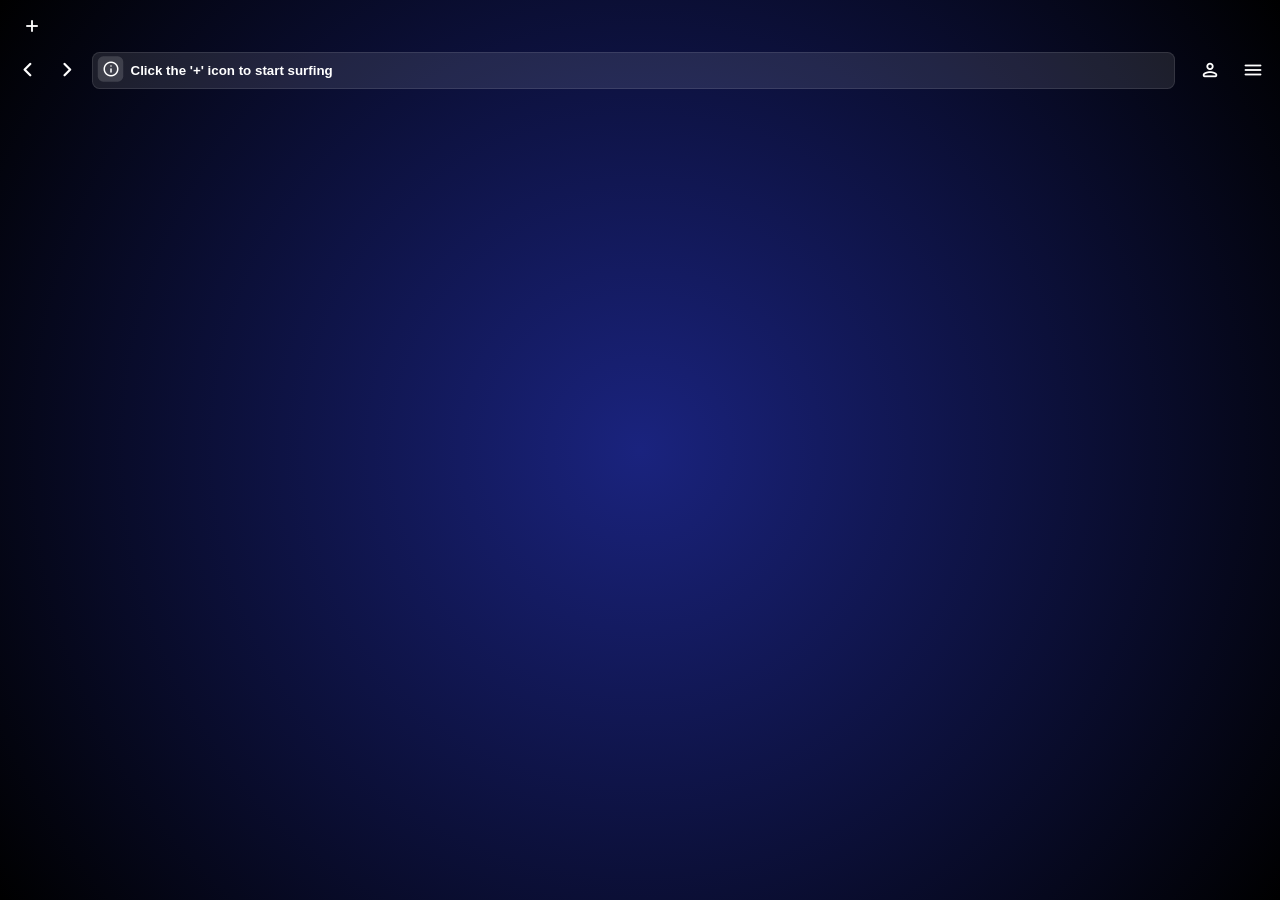
<file: index.html>
<!DOCTYPE html>
<html lang="en">
<head>
<meta charset="UTF-8">
<meta name="viewport" content="width=device-width, initial-scale=1.0">
<title>Browser</title>
<link rel="stylesheet" href="https://fonts.googleapis.com/css2?family=Material+Symbols+Rounded:opsz,wght,FILL,GRAD@48,400,0,0" />
<style>
  body {
    margin: 0;
    padding: 0;
    font-family: Arial, sans-serif;
    background: radial-gradient(circle, #1A237E, #000000);
    color: #ffffff;
    overflow: hidden;
  }

::-webkit-scrollbar {
  --scroll: rgb(255 255 255 / 80%);
  --scrollbar-top-btn: url("data:image/svg+xml,%3Csvg xmlns='http://www.w3.org/2000/svg' width='24' height='24' viewBox='0 0 24 24' fill='none'%3E%3Cpath d='M6.102 16.981c-1.074 0-1.648-1.265-.941-2.073l5.522-6.311a1.75 1.75 0 0 1 2.634 0l5.522 6.311c.707.808.133 2.073-.941 2.073H6.102z' fill='rgb(0 0 0 / 50%)'/%3E%3C/svg%3E");
  --scrollbar-right-btn: url("data:image/svg+xml,%3Csvg xmlns='http://www.w3.org/2000/svg' width='24' height='24' viewBox='0 0 24 24' fill='none'%3E%3Cpath d='M9 17.898c0 1.074 1.265 1.648 2.073.941l6.311-5.522a1.75 1.75 0 0 0 0-2.634l-6.311-5.522C10.265 4.454 9 5.028 9 6.102v11.796z' fill='rgb(0 0 0 / 50%)'/%3E%3C/svg%3E");
  --scrollbar-bottom-btn: url("data:image/svg+xml,%3Csvg xmlns='http://www.w3.org/2000/svg' width='24' height='24' viewBox='0 0 24 24' fill='none'%3E%3Cpath d='M6.102 8c-1.074 0-1.648 1.265-.941 2.073l5.522 6.311a1.75 1.75 0 0 0 2.634 0l5.522-6.311c.707-.808.133-2.073-.941-2.073H6.102z' fill='rgb(0 0 0 / 50%)'/%3E%3C/svg%3E");
  --scrollbar-left-btn: url("data:image/svg+xml,%3Csvg xmlns='http://www.w3.org/2000/svg' width='24' height='24' viewBox='0 0 24 24' fill='none'%3E%3Cpath d='M15 17.898c0 1.074-1.265 1.648-2.073.941l-6.311-5.522a1.75 1.75 0 0 1 0-2.634l6.311-5.522c.808-.707 2.073-.133 2.073.941v11.796z' fill='rgb(0 0 0 / 50%)'/%3E%3C/svg%3E");
  width: 14px;
  height: 14px;
  border-radius: 7px;
  transition: all 0.3s;
}
::-webkit-scrollbar:vertical:hover {
  background: var(--scrollbar-bottom-btn) 0% calc(100% - 3px) / contain
      no-repeat,
    var(--scrollbar-top-btn) 0% calc(0% + 3px) / contain no-repeat,
    var(--scroll);
}
::-webkit-scrollbar:horizontal:hover {
  background: var(--scrollbar-right-btn) calc(100% - 3px) 0% / contain no-repeat,
    var(--scrollbar-left-btn) calc(0% + 3px) 0% / contain no-repeat,
    var(--scroll);
}
::-webkit-scrollbar-thumb {
  display: none;
  background: rgba(0, 0, 0, 0.5);
  background-clip: padding-box;
  border: 6px solid transparent;
  border-radius: 14px;
  transition: all 0.3s;
}
::-webkit-scrollbar-thumb:hover {
  border: 4px solid transparent;
}
::-webkit-scrollbar-button:single-button {
  height: 14px;
}
:hover::-webkit-scrollbar-thumb {
  display: block;
}
::-webkit-scrollbar,
::-webkit-scrollbar {
  --scroll: rgb(44 44 44 / 25%);
  --scrollbar-top-btn: url("data:image/svg+xml,%3Csvg xmlns='http://www.w3.org/2000/svg' width='24' height='24' viewBox='0 0 24 24' fill='none'%3E%3Cpath d='M6.102 16.981c-1.074 0-1.648-1.265-.941-2.073l5.522-6.311a1.75 1.75 0 0 1 2.634 0l5.522 6.311c.707.808.133 2.073-.941 2.073H6.102z' fill='rgb(255 255 255 / 50%)'/%3E%3C/svg%3E");
  --scrollbar-right-btn: url("data:image/svg+xml,%3Csvg xmlns='http://www.w3.org/2000/svg' width='24' height='24' viewBox='0 0 24 24' fill='none'%3E%3Cpath d='M9 17.898c0 1.074 1.265 1.648 2.073.941l6.311-5.522a1.75 1.75 0 0 0 0-2.634l-6.311-5.522C10.265 4.454 9 5.028 9 6.102v11.796z' fill='rgb(255 255 255 / 50%)'/%3E%3C/svg%3E");
  --scrollbar-bottom-btn: url("data:image/svg+xml,%3Csvg xmlns='http://www.w3.org/2000/svg' width='24' height='24' viewBox='0 0 24 24' fill='none'%3E%3Cpath d='M6.102 8c-1.074 0-1.648 1.265-.941 2.073l5.522 6.311a1.75 1.75 0 0 0 2.634 0l5.522-6.311c.707-.808.133-2.073-.941-2.073H6.102z' fill='rgb(255 255 255 / 50%)'/%3E%3C/svg%3E");
  --scrollbar-left-btn: url("data:image/svg+xml,%3Csvg xmlns='http://www.w3.org/2000/svg' width='24' height='24' viewBox='0 0 24 24' fill='none'%3E%3Cpath d='M15 17.898c0 1.074-1.265 1.648-2.073.941l-6.311-5.522a1.75 1.75 0 0 1 0-2.634l6.311-5.522c.808-.707 2.073-.133 2.073.941v11.796z' fill='rgb(255 255 255 / 50%)'/%3E%3C/svg%3E");
}
::-webkit-scrollbar-thumb,
::-webkit-scrollbar-thumb {
  background: rgba(255, 255, 255, 0.5);
  background-clip: padding-box;
}

  .browser {
    width: 100%;
    height: 100vh;
    display: flex;
    flex-direction: column;
    overflow: hidden;
  }
  #toolbar {
    display: flex;
    justify-content: space-between;
    align-items: center;
    padding: 8px;
    padding-top: 4px;
    padding-left: 0;
  }
  #tabs {
    display: flex;
    gap: 5px;
    align-items: center;
    padding: 8px;
    padding-right: 18.25rem;
    padding-bottom: 4px;
    overflow: hidden;
    overflow-x: scroll;
  }

  #tabs::-webkit-scrollbar{display: none;}
  .tabs_list{gap: 5px; display: flex; align-items: center;}
  #tabs button{height: 35px;}
  #tabs button.tab{height: 35px; width: fit-content; gap: 7.5px; }

  #tabs img {width: 20px;}

  #url-input {
    flex: 1;
    padding: 10px;
    border: 1px solid rgba(255, 255, 255, 0.1);
    background-color: rgba(255, 255, 255, 0.1);
    border-radius: 7.5px;
    margin-right: 8px;
    pointer-events: none;
    color: #ffffff;
    padding-left: 37.5px;
    transition: all 0.3s;
    font-weight: 600;
  }
  #url-input::-webkit-search-cancel-button{
    -webkit-appearance: none;
    height: 20px;
    width: 20px;
    margin-left: .4em;
    background-image: url("data:image/svg+xml;utf8,<svg xmlns='http://www.w3.org/2000/svg' viewBox='0 0 24 24' fill='%23777'><path d='M19 6.41L17.59 5 12 10.59 6.41 5 5 6.41 10.59 12 5 17.59 6.41 19 12 13.41 17.59 19 19 17.59 13.41 12z'/></svg>");
    -webkit-filter: drop-shadow(0px 0px 0px black);
    filter: drop-shadow(0px 0px 0px black);
    transition: all 0.3s;
    margin-right: -2.5px;
    scale: 0.85;
  }
  .site_cont{    height: calc(100% - 30px);}
  #url-input::-webkit-search-cancel-button:hover{-webkit-filter: drop-shadow(0px 0px 5px black); -webkit-scale: 1.1;filter: drop-shadow(0px 0px 5px black); scale: 1.1;}
  #url-input::-webkit-search-cancel-button:active{-webkit-filter: drop-shadow(0px 0px 7.5px black); -webkit-scale: 1; filter: drop-shadow(0px 0px 7.5px black); scale: 1;}
  #url-input:focus-visible{outline: transparent; background-color: rgba(255, 255, 255, 0.15);}
  #url-input:hover{background-color: rgba(255, 255, 255, 0.15);}
  #url-input::placeholder{color: rgba(255, 255, 255, 0.6); font-weight: normal;}
  .button-container {
    display: flex;
    align-items: center;
    gap: 5px;
    margin-left: 8px;
  }
  .button {
    background-color: rgba(255, 255, 255, 0);
    color: white;
    border: 1px solid rgba(255, 255, 255, 0);
    border-radius: 4px;
    padding: 10px;
    cursor: pointer;
    transition: background-color 0.3s ease-in-out;
    display: flex;
    align-items: center;
  }
  .button:hover {background-color: rgba(255, 255, 255, 0.2);}
  .button:hover img{scale: 0.95;}
  .button:active img{scale: 1;}
  .button:active {background-color: rgba(255, 255, 255, 0.1); border: 1px solid rgba(255, 255, 255, 0.2);}
  .tab--selected{background-color: rgba(255, 255, 255, 0.1); border: 1px solid rgba(255, 255, 255, 0.2);}
  .button .material-symbols-rounded{
    font-size: 16px;
    scale: 1.5;
  }
  #nav-icon1{scale: 1.95;}
  #nav-icon2{scale: 1.95;}
  iframe {
    margin-left: auto;
    margin-right: auto;
    width: 99%;
    border: 1px solid rgba(255, 255, 255, 0.35);
    border-radius: 8.5px;
    height: calc(100% - 77.5px);
  }

  #searchBarIco{
    margin-right: -28px;
    transition: all 0.3s;
    transform: translateX(7.5px) translateY(-1px) scale(0.75);
    cursor: pointer;
    background-color: rgba(255, 255, 255, 0.15);
    padding: 5px;
    border-radius: 7.5px;
  }
  #searchBarIco:hover{transform: translateX(7.5px) translateY(-1px) scale(0.8);}
  #searchBarIco:active{transform: translateX(7.5px) translateY(-1px) scale(0.75);}

  #reload-button:active #reload-icon{animation: rotateReload 0.35s;}
  @keyframes rotateReload {
   0%{transform: rotate(360deg);}
   100%{transform: rotate(0deg);}
  }

  #previous-button:active #nav-icon1{animation: moveNav1 0.5s;}
  @keyframes moveNav1 {
   from{transform: translateX(-1.5px);}
   to{transform: translateX(0px);}
  }
  #next-button:active #nav-icon2{animation: moveNav2 0.5s;}
  @keyframes moveNav2 {
   from{transform: translateX(1.5px);}
   to{transform: translateX(0px);}
  }
  @media screen and (max-width: 650px) {
    
    #tabs button.tab p{display: none;}

    .AboutWindow{
                width: 95%;
                height: 65%;
            }

    #DeskBtns{display: none;}
    #url-input {    margin-left: 0px;}
    #searchBarIco{transform: translateX(10px) translateY(-1px) scale(0.75);}
    #searchBarIco:hover{transform: translateX(10px) translateY(-1px) scale(0.8);}
    #searchBarIco:active{transform: translateX(10px) translateY(-1px) scale(0.75);}
  }
  #back-forthBtn{display: flex; gap: 2.5px; transition: all 0.3s;}
  @media screen and (max-width: 400px) {
    .button-container {gap: 2.5px; margin-left: 0;}
  }
  @media screen and (max-width: 500px) {
      #back-forthBtn{display: none;}
  }
  #app{height: 100%;}

  .menuCard{
    position: absolute;
    background-color: #151427;
    padding: 10px;
      border-radius: 7px;
      right: -100%;
      top: 80px;
      overflow: hidden;
      list-style: none;
      border: 1px solid #f1f1f138;
      gap: 5px;
      width: 200px;
      z-index: 999;
      transition:  all 0.3s;
  }

  .menuCard li{
    transition: all 0.3s;
    padding: 7.5px 10px;
    display: flex;
    align-items: center;
    gap: 7.5px;
    border-radius: 6px;
    cursor: pointer;
    border: 1px solid transparent;
  }
  .menuCard span{font-size: 18px;}
  .menuCard li:hover{
    background-color: #ffffff12;
  }
  .menuCard li:active{
    border: 1px solid #f1f1f124;
  }

  .menuCard hr{width: 90%; opacity: 0.5;}

  .AboutWindow{
    position: absolute;
    top: 100px;
    width: 30rem;    right: -100%;
    background-color: #151427;
    display: grid;
      border-radius: 7px;
      z-index: 9999;
      overflow: hidden;
      transition: all 0.3s;
      border: 1px solid #f1f1f138;
  }

  .AboutWindow img{
    width: 85px;
    margin: 10px;
    margin-top: 15px;
    border-radius: 7px;
  }
  
  .AboutWindow CENTER{padding: 10px;}

  .AboutWindow h4{opacity: 0.5; margin-top: -15px; font-weight: normal;}

  .AboutWindow .topbar{
    width: 100%;
    padding: 5px 15px;
    display: flex;
    justify-content: space-between;
    align-items: center;
  }

  .AboutWindow .topbar .closeAbt{
    transition: all 0.3s;
    cursor: pointer;
    margin-right: 25px;
  }

  .AboutWindow .topbar .closeAbt:hover{scale: 1.1;}

  #yourHistory{   
    max-height: 25rem;
    overflow: hidden;
    overflow-y: scroll;
    margin: 10px 0px;
    }
  
  #yourHistory li{
    width: calc(100% - 50px);
    cursor: pointer;
    padding: 12.5px 17.5px;
    color: #ccc;
    border-radius: 5px;
    list-style-type:decimal-leading-zero;
  }

  #yourHistory li b{color: white;}

  #yourHistory li:nth-of-type(odd){
    background: #cccccc1a;
  }

  #yourHistory li input[type=checkbox]{
    accent-color:  var(--accent-color);  
    width: 20px;
    height: 20px;
  }
</style>
</head>
<body>
<div class="browser">
  <div  id="app">
    <div id="tabs" oncontextmenu="return false">
      <div id="allTabs" style="display: flex; gap: 5px;"></div>
      <button class="button newTabBtn" id="mynewTabBtn"><span class="material-symbols-rounded">add</span></button>
    </div>
    <script src="Sortable.js"></script>
    <script>
        var el = document.getElementById('allTabs');
        new Sortable(el, {animation: 150});
    </script>
    <div id="toolbar">
      <div id="back-forthBtn">
      <button class="button" style="margin-left: 7.5px;">
        <span class="material-symbols-rounded" style="scale: 1.8;">
          chevron_left
          </span>
      </button>
      <button class="button">
        <span class="material-symbols-rounded" style="scale: 1.8;">
          chevron_right
          </span>
      </button>
      </div>
      <span class="material-symbols-rounded" id="searchBarIco">info</span>
      <input type="search" id="url-input" placeholder="Search or enter URL with https://">
      <div class="button-container">
        <button class="button">
          <span class="material-symbols-rounded">person</span>
        </button>
        <button class="button" onclick="document.getElementById('mymenuCard').style.right = '10px'">
          <span class="material-symbols-rounded">
            menu
            </span>
        </button>
      </div>
    </div>

    <ul class="menuCard" id="mymenuCard" onmouseleave="setTimeout(() => {document.getElementById('mymenuCard').style.right = '-100%'}, 300);">
      <li onclick="document.getElementById('mymenuCard').style.right = '-100%', document.getElementById('mynewTabBtn').click()">
        <span class="material-symbols-rounded">add_circle</span>
        New tab</li>
      <li onclick="document.getElementById('mymenuCard').style.right = '-100%', document.getElementById('historyWindow').style.right = '10px'">
        <span class="material-symbols-rounded">history</span>
        History</li>
        <p style="
        font-size: 13px;
        color: #ccc;
        background: #ccc2;
        padding: 10px;
        border-radius: 5px;
        margin: 0;
        margin-top: 7.5px;
        "><b style="
        color: white;
    ">Note:</b> <i>"Refused to connect"</i> indicates the webpage provider has restricted preview.<a href="https://developer.mozilla.org/en-US/docs/Web/HTTP/Headers/Content-Security-Policy" target="_blank" style="
        color: #006aff;
    ">Learn more.</a></p>
    </ul>

    <div class="AboutWindow" id="historyWindow">
      <div class="topbar">
        <h3 style="display: flex; align-items: center; gap: 10px; margin: 7.5px 0px;"><span class="material-symbols-rounded">history</span> History</h3>
        <div class="closeAbt" onclick="document.getElementById('historyWindow').style.right = '-100%'; document.getElementById('mymenuCard').style.right = '10px' "><span class="material-symbols-rounded">chevron_left</span></div>
      </div>
      <ol id="yourHistory"></ol>
    </div>
    <div class="site_cont" id="site-container">
    </div>
  </div>
</div>

<script>          
const tabsContainer = document.getElementById('allTabs');
const siteContainer = document.getElementById('site-container');
const searchBarIco = document.getElementById('searchBarIco')
const visitedPages = [];
const iframes = [];

let currentPageIndex = -1;
let history = JSON.parse(localStorage.getItem('Browserhistory')) || [];
const historyList = document.getElementById('yourHistory');

function updateHistory(url) {
        if (!history.includes(url)) {
          history.push(url);
          localStorage.setItem('Browserhistory', JSON.stringify(history));
          addHistoryItem(url);
        }
}

function addHistoryItem(url) {
        const listItem = document.createElement('li');
        var shorturl = "<b>Link: </b>" + url.substring(0, 55) + '...'
        if(url.length >= 55){
        listItem.innerHTML = shorturl;
        }else{
          listItem.innerHTML = "<b>Link: </b>" + url;
        }
        listItem.title = url
        historyList.appendChild(listItem);
}

// Function to create a new tab
const createNewTab = (url) => {
    const tabButton = document.createElement('button');
    tabButton.classList.add('button', 'tab');
    var shorturl = url.substring(0, 25) + '...'
    tabButton.innerHTML = `<img src="${url}/favicon.ico"><p>${shorturl}</p>`;
    tabsContainer.append(tabButton);
    const index = visitedPages.push(url) - 1;
    document.getElementById('url-input').value = url
    tabButton.title = 'url: ' + url + ' | right click to close'
    searchBarIco.title = 'Website: ' + url + ' • Secured'
    
    // Create iframe for the new tab
    const iframe = document.createElement('iframe');
    iframe.src = 'about:blank';
    iframe.classList.add('tab-iframe');
    iframes.push(iframe);
    iframe.src = url;   

    siteContainer.appendChild(iframe);

    tabButton.addEventListener('click', () => {
      // Hide all iframes
      iframes.forEach(frame => frame.style.display = 'none');

      // Show the iframe for the selected tab
      iframes[index].style.display = 'block';

      currentPageIndex = index;

      document.getElementById('url-input').value = iframes[index].src;

      if (iframes[index].src.startsWith('https://www.bing.com/')) {
        searchBarIco.title = 'Web Search: ' + url + ' • Secured'
      }else{
        searchBarIco.title = 'Website: ' + url + ' • Secured'
      }
      // Add class 'tab--selected' to the selected tab
      const tabs = document.querySelectorAll('.tab');
      tabs.forEach(tab => tab.classList.remove('tab--selected'));
      tabButton.classList.add('tab--selected');
    });

    if (url.startsWith('https://')) {
        iframe.src = url;
        const urlP = "https://" + url
        updateHistory(urlP);
        var shorturl = url.substring(0, 25) + '...'
        document.getElementById('url-input').value = url
        tabButton.title =  'url: ' + url + ' | right click to close'
        searchBarIco.title = 'Website: ' + url + ' • Secured'

        if(url.length >= 25){
          tabButton.innerHTML = `<img src="${url}/favicon.ico"><p>${shorturl}</p>`;
        }else{
          tabButton.innerHTML = `<img src="${url}/favicon.ico"><p>${url}</p>`;
        }
      } else {
        var shorturl = url.substring(0, 20) + '...'
        const searchEngine = 'https://www.bing.com/search?q=';
        const urlB = searchEngine + encodeURIComponent(url)
        iframe.src = urlB;
        updateHistory(urlB);
        document.getElementById('url-input').value =  urlB;
        tabButton.title = 'Search: ' + url + ' | right click to close'
        searchBarIco.title = 'Web Search: ' + url + ' • Secured'

        var searchIco = '[data-uri]'
        if(url.length >= 25){
          tabButton.innerHTML = `<img src="${searchIco}"><p>${shorturl}</p>`;
        }else{
          tabButton.innerHTML = `<img src="${searchIco}"><p>${url}</p>`;
        }
      }

    // If this is the first tab, show it by default
    if (visitedPages.length === 1) {
      tabButton.click();
    }

    return tabButton;
  };

  // Event listener for the "New Tab" button
  const newTabBtn = document.getElementById('mynewTabBtn');

  window.addEventListener('load', () =>{
    searchBarIco.title = 'Click the '+' icon to start surfing'
    document.getElementById('url-input').value = "Click the '+' icon to start surfing";

    newTabBtn.addEventListener('click', () => {
    const newTabUrl = prompt('Enter URL with https:// or search the web:');
    if (newTabUrl) {
      const newTab = createNewTab(newTabUrl);
      newTab.click(); // Switch to the new tab
          document.getElementById('back-forthBtn').style.pointerEvents = "all"
          document.getElementById('back-forthBtn').style.opacity = "1"
    }
  });

  // Event listener for right-clicking on tabs
  tabsContainer.addEventListener('contextmenu', (event) => {
      const targetTab = event.target.closest('.tab');
      if (targetTab && targetTab) {
        const confirmClose = confirm('Are you sure you want to close this tab?');
        if (confirmClose) {
          const index = Array.from(tabsContainer.children).indexOf(targetTab);
          targetTab.remove();
          iframes[index].remove();
          visitedPages.splice(index, 1);
          iframes.splice(index, 1);
          if(tabsContainer.innerHTML == ""){
          document.getElementById('url-input').value = 'No tabs opened';
          searchBarIco.title = 'info unavailable'
          document.getElementById('back-forthBtn').style.pointerEvents = "none"
          document.getElementById('back-forthBtn').style.opacity = "0.5"
          }
          currentPageIndex = Math.min(currentPageIndex, visitedPages.length - 1);
          iframes[currentPageIndex].style.display = 'block';
          tabsContainer.children[currentPageIndex].classList.add('tab--selected');
        }
      }
    });
});

if (history.length > 0) {
    history.forEach(url => {
        addHistoryItem(url);
    });
} else {
      handleNewTab();
    }
  
</script>

</body>
</html>
</file>
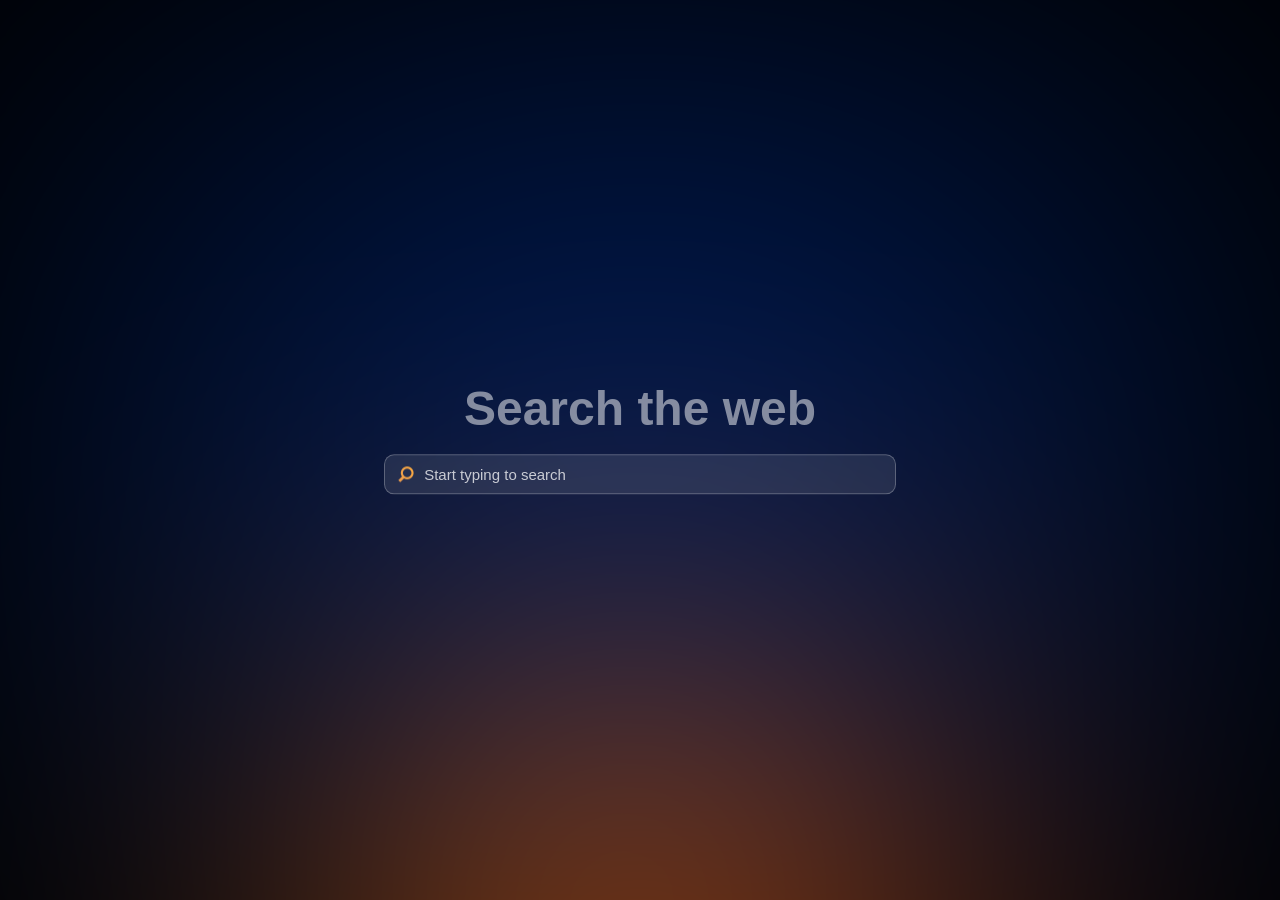
<file: start-page.html>
<html lang="en">
<head>
    <meta charset="UTF-8">
    <meta name="viewport" content="width=device-width, initial-scale=1.0">
    <link rel="shortcut icon" href="../../../Ripenos/Assets/General/ripenOs.png" type="image/x-icon">
    <link rel="apple-touch-icon" href="../../../Ripenos/Assets/General/ripenOs.png" />
    <title>RGOS | Web Start Page</title>

    <style>
        *{
            padding: 0;
            box-sizing: border-box;
            margin: 0;
        }
        body{
            color: white;
            font-family:'Segoe UI', Tahoma, Geneva, Verdana, sans-serif;
            overflow: hidden;
            -moz-user-select: none;
            -ms-user-select: none;
                user-select: none;
            -webkit-user-select: none;
            background-color: black;
        }

        .SearchCenter{
            position: absolute;
            left: 50%; top: 50%;
            transform: translate(-50%, -60%);
            text-align: center;
            display: grid;
            gap: 1.15rem;
        }

        h1{
            font-size: 3rem;
            font-family: Arial, Helvetica, sans-serif;
            opacity: 0.5;
        }
        input {
            width: 40vw;
            height: 40px;
            border: 1px solid rgba(255, 255, 255, 0.25);
            border-radius: 10px;
            background-color: rgba(255, 255, 255, 0.1);
            padding: 10px;
            padding-left: 2.45rem;
            font-size: 15px;
            color: white;
            text-align: left;
            transition: all 0.5s;
            margin-bottom: 1px;
        }
        input:hover{background-color: rgba(255, 255, 255, 0.15);}
        input:active{background-color: rgba(255, 255, 255, 0.15); border-radius: 5px;}
        input::placeholder{color: rgba(255, 255, 255, 0.75);}
        input:focus-visible{outline: transparent; background-color: rgba(255, 255, 255, 0.15);}

        input::-webkit-search-cancel-button{
            -webkit-appearance: none;
            height: 20px;
            width: 20px;
            margin-left: .4em;
            background-image: url("data:image/svg+xml;utf8,<svg xmlns='http://www.w3.org/2000/svg' viewBox='0 0 24 24' fill='%23777'><path d='M19 6.41L17.59 5 12 10.59 6.41 5 5 6.41 10.59 12 5 17.59 6.41 19 12 13.41 17.59 19 19 17.59 13.41 12z'/></svg>");
            -webkit-filter: drop-shadow(0px 0px 0px black);
            filter: drop-shadow(0px 0px 0px black);
            transition: all 0.3s;
        }
        input::-webkit-search-cancel-button:hover{-webkit-filter: drop-shadow(0px 0px 5px black); -webkit-scale: 1.1;filter: drop-shadow(0px 0px 5px black); scale: 1.1;}
        input::-webkit-search-cancel-button:active{-webkit-filter: drop-shadow(0px 0px 7.5px black); -webkit-scale: 1; filter: drop-shadow(0px 0px 7.5px black); scale: 1;}

        #searchImg{
            width: 1rem;
            position: absolute;
            bottom:0;
            margin: 0.85rem;
        }
        
        @media screen and (max-width: 815px) {
            input{
               width: 100%; 
               font-size: 15px;
               padding: 15px;
                padding-left: 2.5rem;
            }
            h1{font-size: 2.5rem;width: max-content;}
            .SearchCenter{transform: translate(-50%, -50%) scale(1.15);}
        }

        #blur{
    height: 100dvh;
    width: 100dvw;
    height: 100vh;
    width: 100vw;
    position: fixed;
    transition: all 1s;
    -webkit-filter: blur(200px);
    filter: blur(200px);
    z-index: 1;
    background: radial-gradient(#002575, #000000);
    }

    #blob{
    height: 500px;
    width: 500px;
    position: absolute;
    left: 50%;
    top: 110%; 
    -webkit-transform: translate(-50%, -50%);
    transform: translate(-50%, -50%);
    border-radius: 50%;
    background: linear-gradient(
        to right, #ff7b00, rgb(255, 81, 0)
    );
    animation: rotate 5s infinite;
    }

    @keyframes rotate {
    from{-webkit-transform:translate(-50%, -50%), rotate(0deg); transform:translate(-50%, -50%), rotate(0deg);}
    50%{scale: 1 1.2;}
    to{-webkit-transform:translate(-50%, -50%), rotate(360deg); transform:translate(-50%, -50%), rotate(360deg);}
    }
    #content{
        position: absolute;
        z-index: 2;
        height: 100dvh;
        width: 100dvw;
        height: 100vh;
        width: 100vw;
    }
    </style>
</head>
<body>
    
    <div id="blur">
        <div id="blob"></div>
      </div>

    <div id="content">
        <div class="SearchCenter">
            <h1>Search the web</h1>
            <img id="searchImg" src="Assets/windows11-search-button-S.png" alt="">
            <input type="search" name="webSearch" id="webSearchInput" placeholder="Start typing to search" required>
        </div>
    </div>
    <script>
        function disp_prompt(){
        var sitename = document.getElementById("webSearchInput")
        window.location = "https://www.bing.com/search?q=" + sitename.value;
        }
        document.getElementById("webSearchInput")
            .addEventListener("keyup", function(event) {
            event.preventDefault();
            if (event.keyCode === 13) {
                disp_prompt()
            }
        });

        const blob = document.getElementById("blob");

        document.body.onpointermove = event => {
            const { clientX, clientY } = event; 

            blob.animate({
                left: `${clientX}px`,
                top: `${clientY}px`
            },{ duration: 3000, fill: "forwards" })
        }
    </script>
</body>
</html>
</file>
